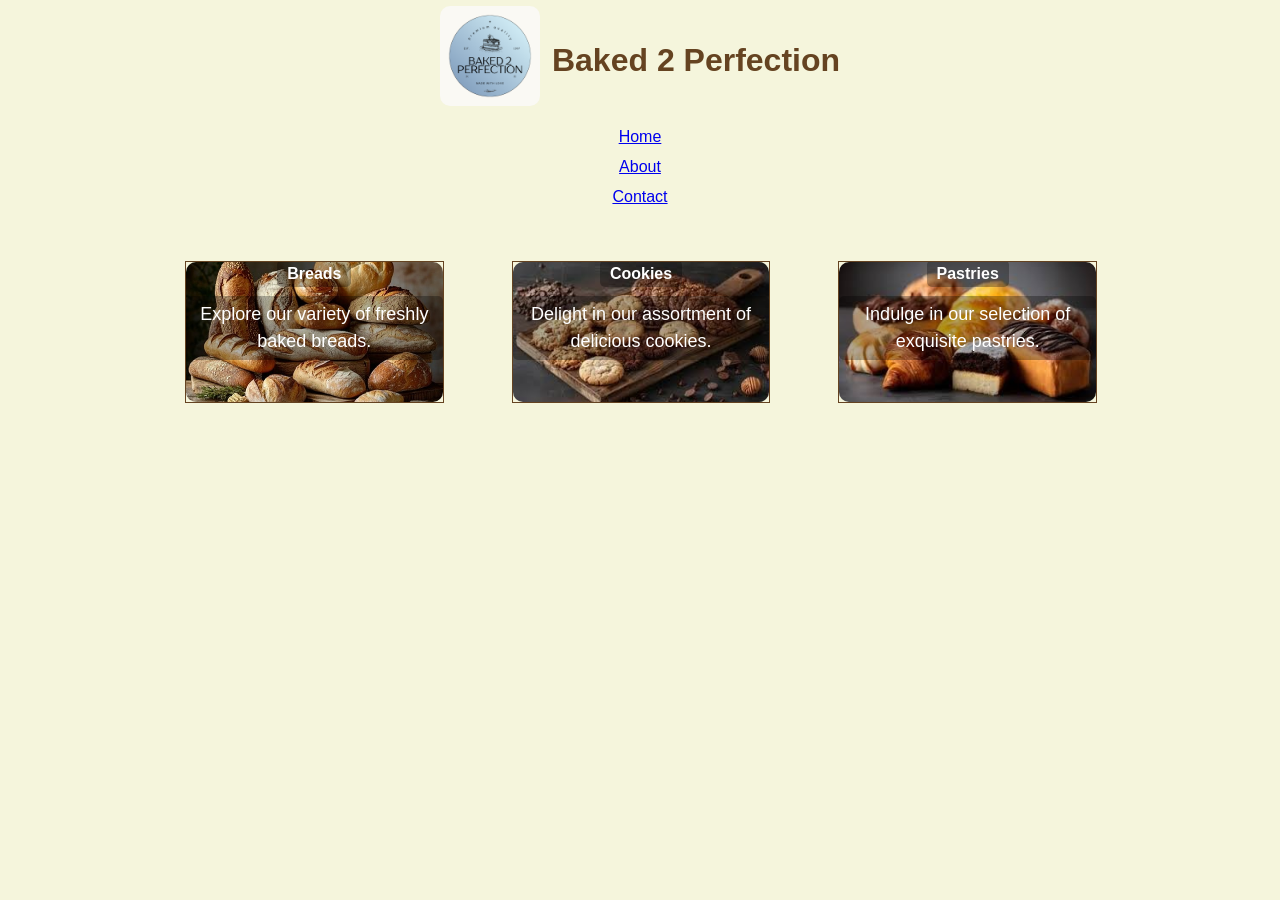
<file: index.html>
<!DOCTYPE html>
<html lang="en">
<head>
    <meta charset="UTF-8">
    <meta name="viewport" content="width=device-width, initial-scale=1.0">
    <title>Baked 2 Perfection</title>
    <link rel="stylesheet" href="styles.css">
    <link rel="icon" type="image/png" href="images1/bakerylogo.png">
    <link rel="icon" type="image/png" href="images1/bread1.png">
    <link rel="icon" type="image/png" href="images1/cookies.png">
    <link rel="icon" type="image/png" href="images/Pastries.png">
    <style>
        body {
            color: #654321;
            font-family: 'Arial', sans-serif;
            margin: 0;
            padding: 0;
            text-align: center;
        }
        h1, h2, h3 {
            color: #654321;
            text-align: center;
            padding: 0;
            margin: 0;
        }
        .large-text {
            font-size: 1.2em;
        }
        .small-text {
            font-size: 0.8em;
        }
    </style>
    </head>
    <body style="display:flex; flex-direction:column; align-items:center; gap:6px; margin:0;">
        <header style="display:flex; align-items:center; gap:12px; padding:6px 10px; width:100%; justify-content:center;">
            <a href="https://marcusdewitt.github.io/Web-Dev-Project/">
                <img src="./images1/BakeryLogo.png" alt="Baked 2 Perfection Logo" style="max-width:100px; height:auto;">
            </a>
            <h1 style="text-align:center; margin:0;">Baked 2 Perfection</h1>
        </header>
        <nav style="width:100%; display:flex; justify-content:center; margin-top:0;">
            <ul style="list-style:none; margin:0; padding:0; display:flex; flex-direction:column; align-items:center; gap:6px;">
                <li><a href="https://marcusdewitt.github.io/Web-Dev-Project/">Home</a></li>
                <li><a href="about.html">About</a></li>
                <li><a href="contact.html">Contact</a></li>
            </ul>
    </nav>
    <main></main>
<section style="width: 100%; max-width: 950px; margin: 0 auto; display: flex; flex-direction: row; justify-content: center; gap: 30px; padding: 20px;">
    <div style="flex: 1 1 0; max-width: 300px; height: 220px; display: flex; flex-direction: column; align-items: center; gap: 30px; padding: 20px;">
        <a href="breads.html" style="text-decoration: none; width: 100%;">
            <div role="button" style="width: 100%; height: 140px; position: relative; background: none; border: 1px solid #654321; padding: 0; cursor: pointer; overflow: hidden;">
                <img src="./images1/bread1.png" alt="Breads" style="position: absolute; top: 0; left: 0; width: 100%; height: 100%; object-fit: cover; z-index: 1;">
                <span id="breads" style="font-weight: bold; color: white; background:rgb(0,0,0,0.3); position: relative; z-index: 2; padding: 5px 10px; margin-top: 10px; border-radius: 5px;">Breads</span>
                <p style="position: relative; z-index: 2; color: white; background:rgb(0,0,0,0.3); padding: 5px 10px; border-radius: 5px; margin-top: 10px;">
                    Explore our variety of freshly baked breads.
                </p>
            </div>
        </a>
    </div>
    <div style="flex: 1 1 0; max-width: 300px; height: 220px; display: flex; flex-direction: column; align-items: center;gap: 30px; padding: 20px;">
        <a href="cookies.html" style="text-decoration: none; width: 100%;">
            <div role="button" style="width: 100%; height: 140px; position: relative; background: none; border: 1px solid #654321; padding: 0; cursor: pointer; overflow: hidden;">
                <img src="./images1/cookies.png" alt="Cookies" style="position: absolute; top: 0; left: 0; width: 100%; height: 100%; object-fit: cover; z-index: 1;">
                <span id="cookies" style="font-weight: bold; color: white; background:rgb(0,0,0,0.3); position: relative; z-index: 2; padding: 5px 10px; margin-top: 10px; border-radius: 5px;">Cookies</span>
                <p style="position: relative; z-index: 2; color: white; background:rgb(0,0,0,0.3); padding: 5px 10px; border-radius: 5px; margin-top: 10px;">
                    Delight in our assortment of delicious cookies.
                </p>
            </div>
        </a>
    </div>
    <div style="flex: 1 1 0; max-width: 300px; height: 220px; display: flex; flex-direction: column; align-items: center;gap: 30px; padding: 20px;">
        <a href="pastries.html" style="text-decoration: none; width: 100%;">
            <div role="button" style="width: 100%; height: 140px; position: relative; background: none; border: 1px solid #654321; padding: 0; cursor: pointer; overflow: hidden;">
                <img src="./images1/pastries.png" alt="Pastries" style="position: absolute; top: 0; left: 0; width: 100%; height: 100%; object-fit: cover; z-index: 1;">
                <span id="pastries" style="font-weight: bold; color: white; background:rgb(0,0,0,0.3); position: relative; z-index: 2; padding: 5px 10px; margin-top: 10px; border-radius: 5px;">Pastries</span>
                <p style="position: relative; z-index: 2; color: white; background:rgb(0,0,0,0.3); padding: 5px 10px; border-radius: 5px; margin-top: 10px;">
                    Indulge in our selection of exquisite pastries.
                </p>
            </div>
        </a>
    </div>
</section>
</body>
</html>
</file>
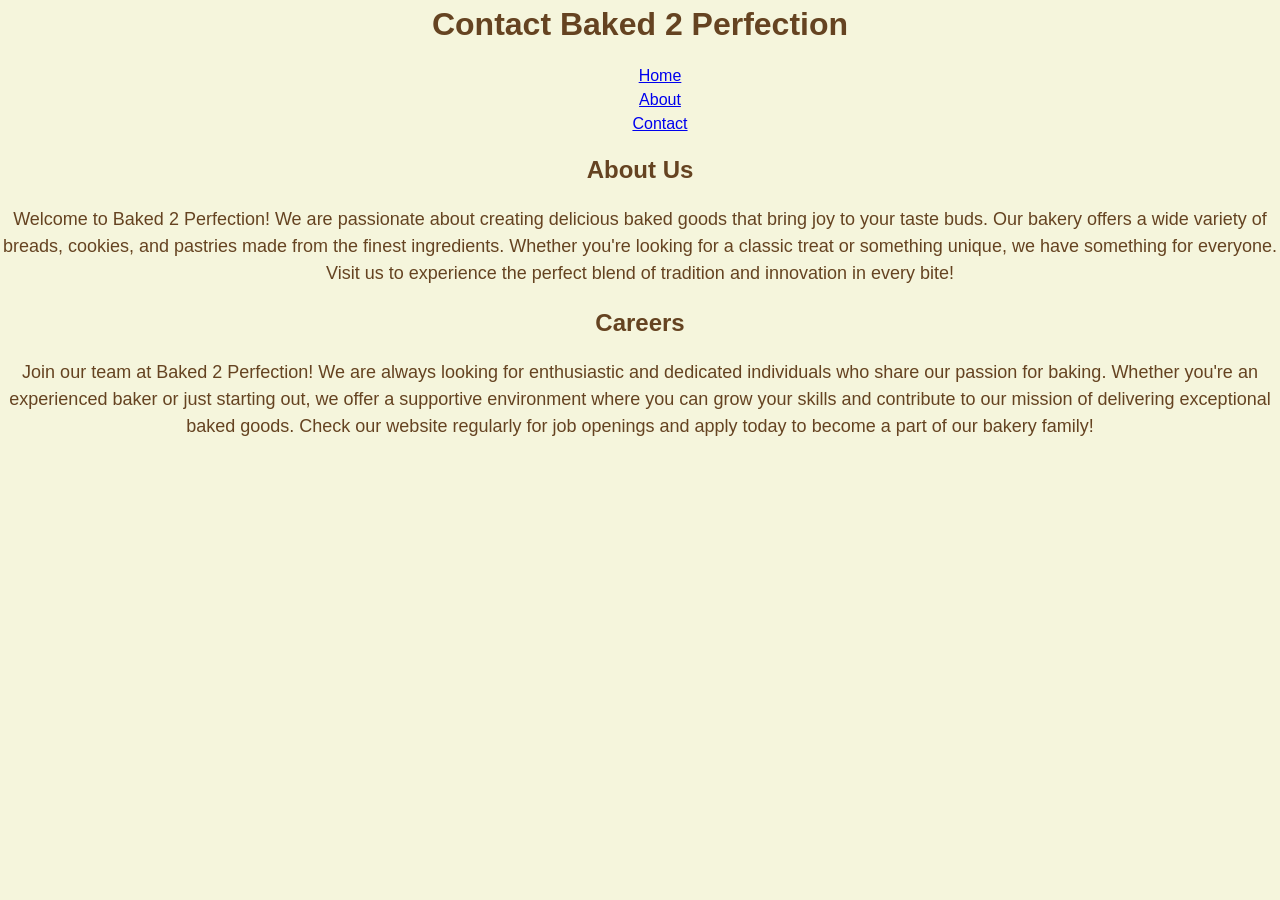
<file: about.html>
<!DOCTYPE html>
<html lang="en">
<head>
    <meta charset="UTF-8">
    <meta name="viewport" content="width=device-width, initial-scale=1.0">
    <title>About Us Baked to Perfection</title>
    <link rel="stylesheet" href="styles.css">
    <style>
        body {
            color: #654321;
            font-family: 'Arial', sans-serif;
            margin: 0;
            padding: 0;
            text-align: center;
        }
    </style>
</head>
<body>
    <header>
        <h1>Contact Baked 2 Perfection</h1>
    </header>
    <nav>
        <ul>
            <li><a href="https://marcusdewitt.github.io/Web-Dev-Project/">Home</a></li>
            <li><a href="about.html">About</a></li>
            <li><a href="contact.html">Contact</a></li>
        </ul>
    </nav>
    <main>
        <section id="about">
            <h2>About Us</h2>
            <p>Welcome to Baked 2 Perfection! We are passionate about creating delicious baked goods that bring joy to your taste buds. Our bakery offers a wide variety of breads, cookies, and pastries made from the finest ingredients. Whether you're looking for a classic treat or something unique, we have something for everyone. Visit us to experience the perfect blend of tradition and innovation in every bite!</p>
        </section>
        <section id="careers">
            <h2>Careers</h2>
            <p>Join our team at Baked 2 Perfection! We are always looking for enthusiastic and dedicated individuals who share our passion for baking. Whether you're an experienced baker or just starting out, we offer a supportive environment where you can grow your skills and contribute to our mission of delivering exceptional baked goods. Check our website regularly for job openings and apply today to become a part of our bakery family!</p>
    </main>
</body>
</html>
</file>
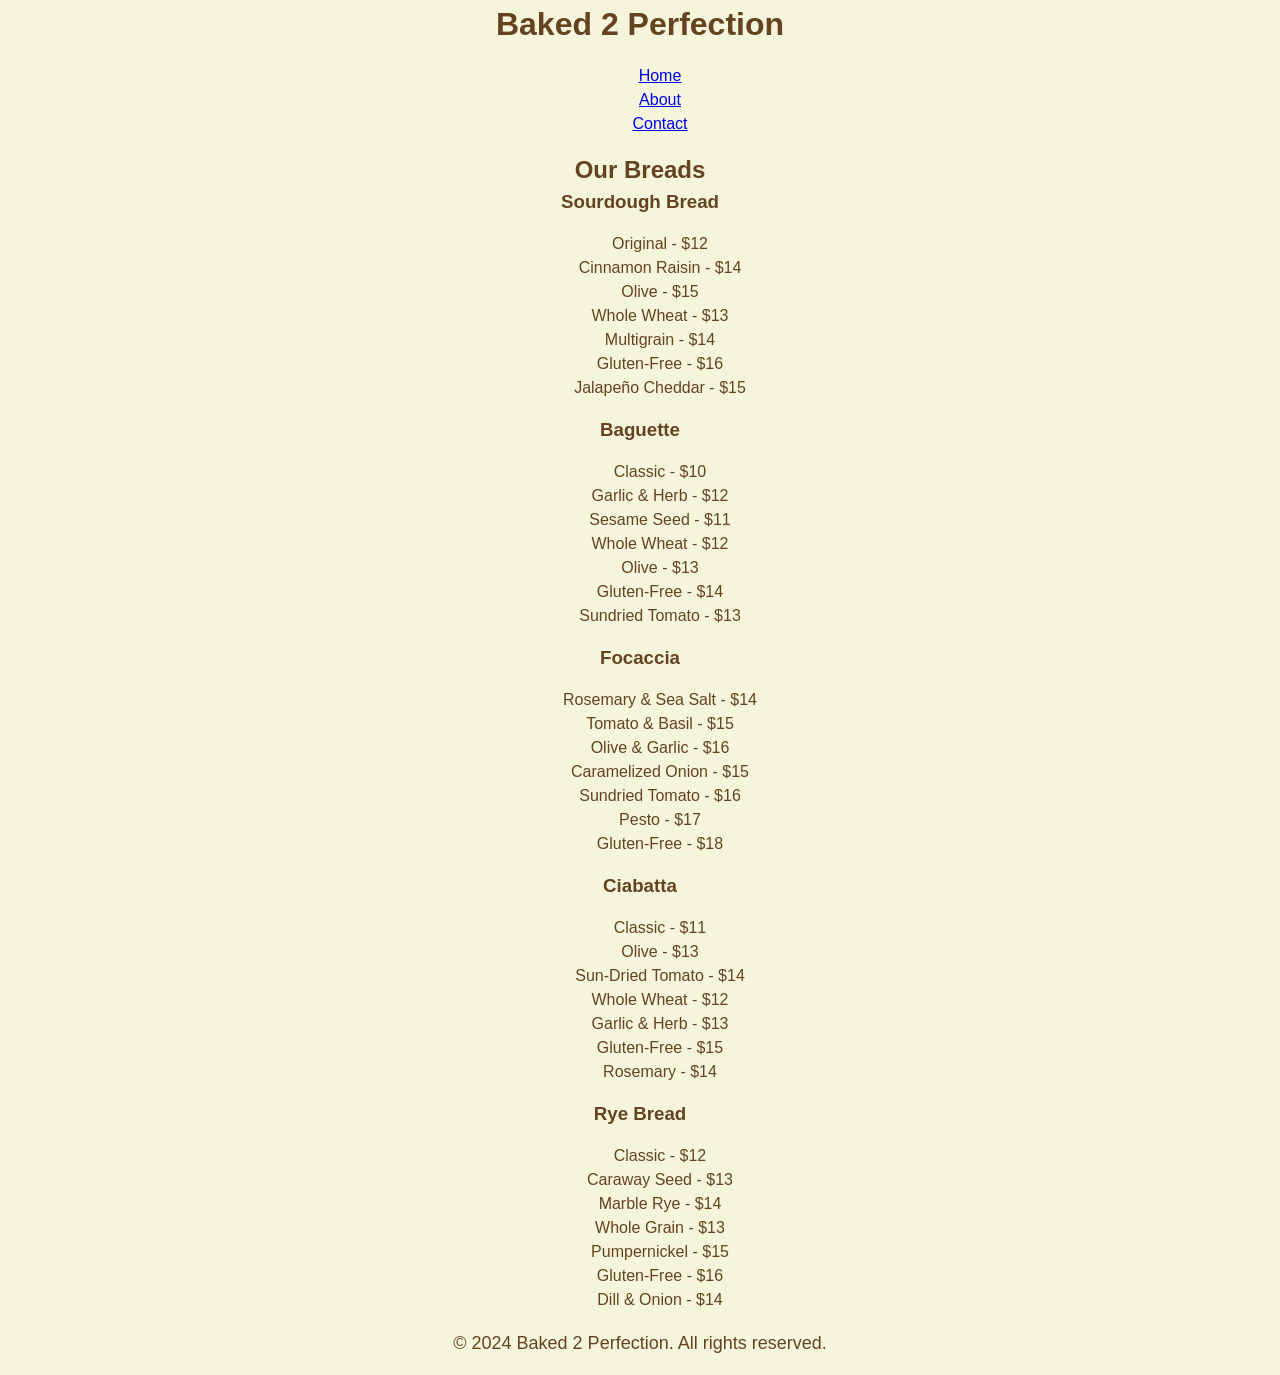
<file: breads.html>
<!DOCTYPE html>
<html lang="en"></html>
<head>
    <meta charset="UTF-8">
    <meta name="viewport" content="width=device-width, initial-scale=1.0">
    <title>Baked to Perfection Breads</title>
    <link rel="stylesheet" href="styles.css">
    <style>
        body {
            color: #654321;
            font-family: 'Arial', sans-serif;
            margin: 0;
            padding: 0;
            text-align: center;
        }
        h1, h2, h3 {
            color: #654321;
            text-align: center;
            padding: 0;
            margin: 0;
        }
    </style>
</head>
<body>
    <header>
        <h1>Baked 2 Perfection</h1>
    </header>
    <nav>
        <ul>
            <li><a href="https://marcusdewitt.github.io/Web-Dev-Project/">Home</a></li>
            <li><a href="about.html">About</a></li>
            <li><a href="contact.html">Contact</a></li>
        </ul>
    </nav>
    <main>
        <section id="breads">
            <h2>Our Breads</h2>
            <h3>Sourdough Bread</h3>
            <ul>
                <li>Original            - $12</li>
                <li>Cinnamon Raisin     - $14</li>
                <li>Olive               - $15</li>
                <li>Whole Wheat         - $13</li>
                <li>Multigrain          - $14</li>
                <li>Gluten-Free         - $16</li>
                <li>Jalapeño Cheddar    - $15</li>
            </ul>
            <h3>Baguette</h3>
            <ul>
                <li>Classic             - $10</li>
                <li>Garlic & Herb       - $12</li>
                <li>Sesame Seed         - $11</li>
                <li>Whole Wheat         - $12</li>
                <li>Olive               - $13</li>
                <li>Gluten-Free         - $14</li>
                <li>Sundried Tomato     - $13</li>
            </ul>
            <h3>Focaccia</h3>
            <ul>
                <li>Rosemary & Sea Salt - $14</li>
                <li>Tomato & Basil      - $15</li>
                <li>Olive & Garlic      - $16</li>
                <li>Caramelized Onion   - $15</li>
                <li>Sundried Tomato     - $16</li>
                <li>Pesto               - $17</li>
                <li>Gluten-Free         - $18</li>
            </ul>
            <h3>Ciabatta</h3>
            <ul>
                <li>Classic             - $11</li>
                <li>Olive               - $13</li>
                <li>Sun-Dried Tomato    - $14</li>
                <li>Whole Wheat         - $12</li>
                <li>Garlic & Herb       - $13</li>
                <li>Gluten-Free         - $15</li>
                <li>Rosemary            - $14</li>
            </ul>
            <h3>Rye Bread</h3>
            <ul>
                <li>Classic             - $12</li>
                <li>Caraway Seed        - $13</li>
                <li>Marble Rye          - $14</li>
                <li>Whole Grain         - $13</li>
                <li>Pumpernickel        - $15</li>
                <li>Gluten-Free         - $16</li>
                <li>Dill & Onion        - $14</li>
            </ul>
        </section>
    </main>
    <footer>
        <p>&copy; 2024 Baked 2 Perfection. All rights reserved.</p>
    </footer>
</body>
</html>
</file>
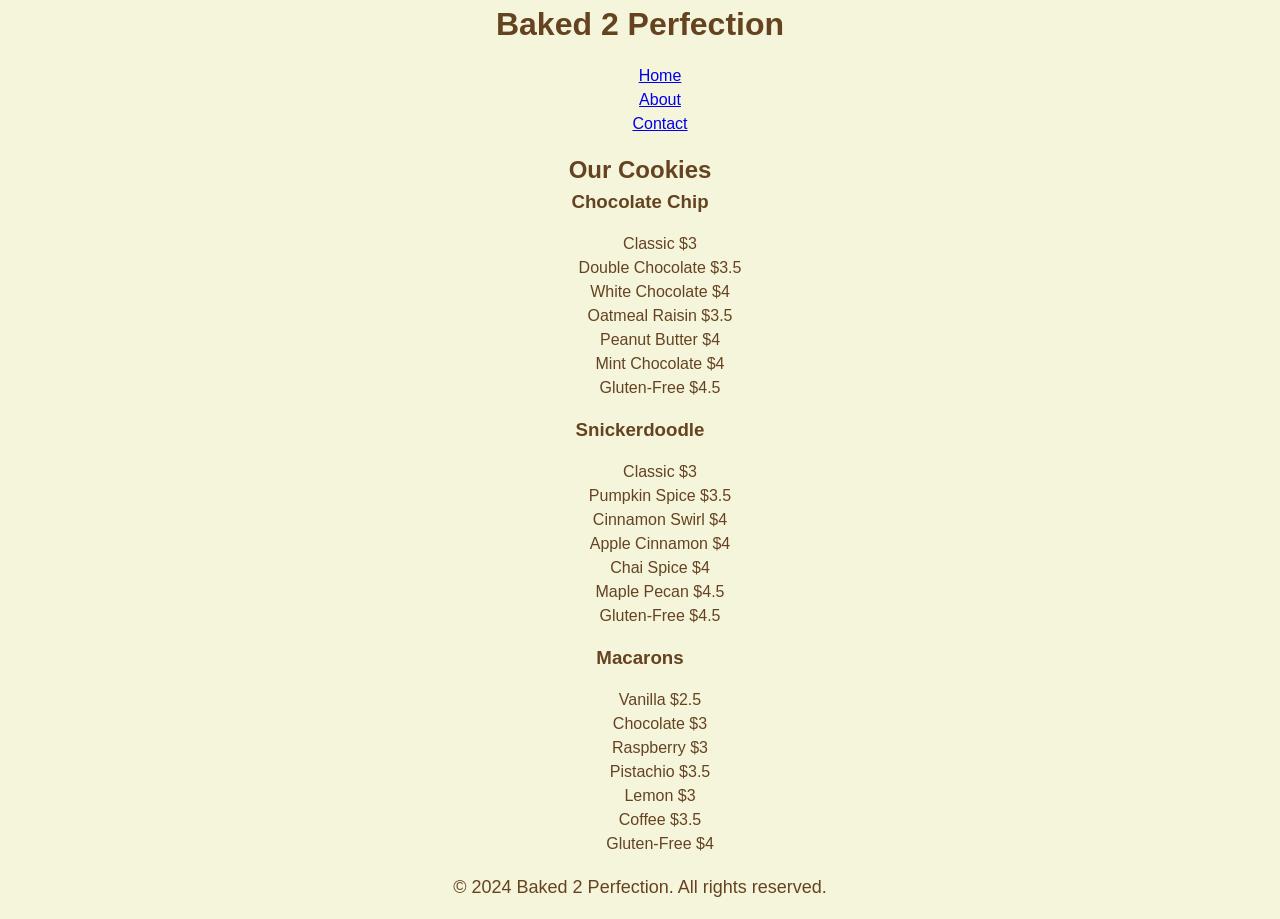
<file: cookies.html>
<!DOCTYPE html>
<html lang="en">
<head>
    <meta charset="UTF-8">
    <meta name="viewport" content="width=device-width, initial-scale=1.0">
    <title>Baked to Perfection Cookies</title>
    <link rel="stylesheet" href="styles.css">
</head>
<body>
    <header>
        <h1>Baked 2 Perfection</h1>
    </header>
    <nav>
        <ul>
            <li><a href="https://marcusdewitt.github.io/Web-Dev-Project/">Home</a></li>
            <li><a href="about.html">About</a></li>
            <li><a href="contact.html">Contact</a></li>
        </ul>
    </nav>
    <main>
        <section id="cookies">
            <h2>Our Cookies</h2>
            <h3>Chocolate Chip</h3>
            <ul>
                <li>Classic          $3</li>
                <li>Double Chocolate $3.5</li>
                <li>White Chocolate  $4</li>
                <li>Oatmeal Raisin   $3.5</li>
                <li>Peanut Butter    $4</li>
                <li>Mint Chocolate   $4</li>
                <li>Gluten-Free      $4.5</li>
            </ul>
            <h3>Snickerdoodle</h3>
            <ul>
                <li>Classic          $3</li>
                <li>Pumpkin Spice    $3.5</li>
                <li>Cinnamon Swirl   $4</li>
                <li>Apple Cinnamon   $4</li>
                <li>Chai Spice       $4</li>
                <li>Maple Pecan      $4.5</li>
                <li>Gluten-Free      $4.5</li>
            </ul>
            <h3>Macarons</h3>
            <ul>
                <li>Vanilla          $2.5</li>
                <li>Chocolate        $3</li>
                <li>Raspberry        $3</li>
                <li>Pistachio        $3.5</li>
                <li>Lemon            $3</li>
                <li>Coffee           $3.5</li>
                <li>Gluten-Free      $4</li>
            </ul>
        </section>
    </main>
    <footer>
        <p>&copy; 2024 Baked 2 Perfection. All rights reserved.</p>
    </footer>
</html>
</html>
</file>
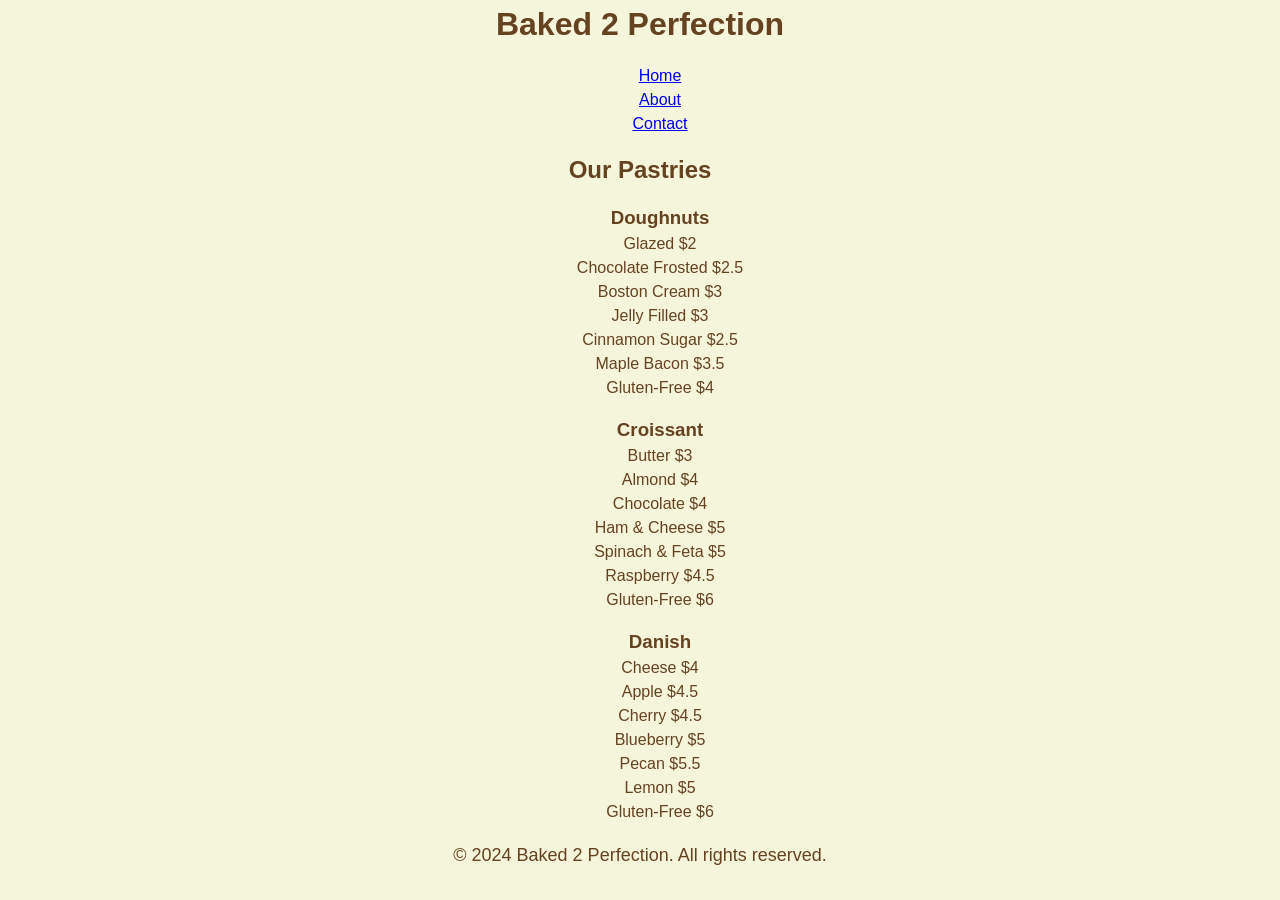
<file: pastries.html>
<!DOCTYPE html>
<html lang="en">
<head>
    <meta charset="UTF-8">
    <meta name="viewport" content="width=device-width, initial-scale=1.0">
    <title>Baked to Perfection Pastries</title>
    <link rel="stylesheet" href="styles.css">
    <style>
        body {
            color: #654321;
            font-family: 'Arial', sans-serif;
            margin: 0;
            padding: 0;
            text-align: center;
        }
        h1, h2, h3 {
            color: #654321;
            text-align: center;
            padding: 0;
            margin: 0;
        }
    </style>
</head>
<body>
    <header>
        <h1>Baked 2 Perfection</h1>
    </header>
    <nav>
        <ul>
            <li><a href="https://marcusdewitt.github.io/Web-Dev-Project/">Home</a></li>
            <li><a href="about.html">About</a></li>
            <li><a href="contact.html">Contact</a></li>
        </ul>
    </nav>
    <main>
        <section id="pastries">
            <h2>Our Pastries</h2>
            <ul>
                <h3>Doughnuts</h3>
                <li>Glazed             $2</li>
                <li>Chocolate Frosted  $2.5</li>
                <li>Boston Cream       $3</li>
                <li>Jelly Filled       $3</li>
                <li>Cinnamon Sugar     $2.5</li>
                <li>Maple Bacon        $3.5</li>
                <li>Gluten-Free        $4</li>
            </ul>
            <ul>
                <h3>Croissant</h3>
                <li>Butter             $3</li>
                <li>Almond             $4</li>
                <li>Chocolate          $4</li>
                <li>Ham & Cheese       $5</li>
                <li>Spinach & Feta     $5</li>
                <li>Raspberry          $4.5</li>
                <li>Gluten-Free        $6</li>
            </ul>
            <ul>
                <h3>Danish</h3>
                <li>Cheese             $4</li>
                <li>Apple              $4.5</li>
                <li>Cherry             $4.5</li>
                <li>Blueberry          $5</li>
                <li>Pecan              $5.5</li>
                <li>Lemon              $5</li>
                <li>Gluten-Free        $6</li>
            </ul>
        </section>
    </main>
    <footer>
        <p>&copy; 2024 Baked 2 Perfection. All rights reserved.</p>
    </footer>
</body>
</html>
</file>
<file: styles.css>
body {
    color: #654321;
    font-family: 'Arial', sans-serif;
    margin: 0;
    padding: 0;
    text-align: center;
    background-color: #f5f5dc;
    line-height: 1.5;
        }
h1, h2, h3 {
    color: #654321;
    text-align: center;
    padding: 0;
    margin: 0;
        }
p {
    font-size: 18px;
    line-height: 1.5;
        }
button {
    padding: 10px 20px;
    font-size: 18px;
    background-color: transparent;
    color: black;
    border: 2px solid black;
    border-radius: 5px;
    cursor: pointer;
    margin-top: 20px;
    margin-left: 20px;
    margin-right: 20px;
    margin-bottom: 20px;
}
button:hover{
    background-color: navy;
}
img{
    max-width: 100%;
    height: 100px;
    border-radius: 10px;  
    object-fit: cover;
}
section img{
    height: 100px;
    width: 100%;
    object-fit: cover;

}
ul {
    list-style-type: none;
}
li{
    list-style: none;
}
nav{
    list-style-type: none;
}
</file>
